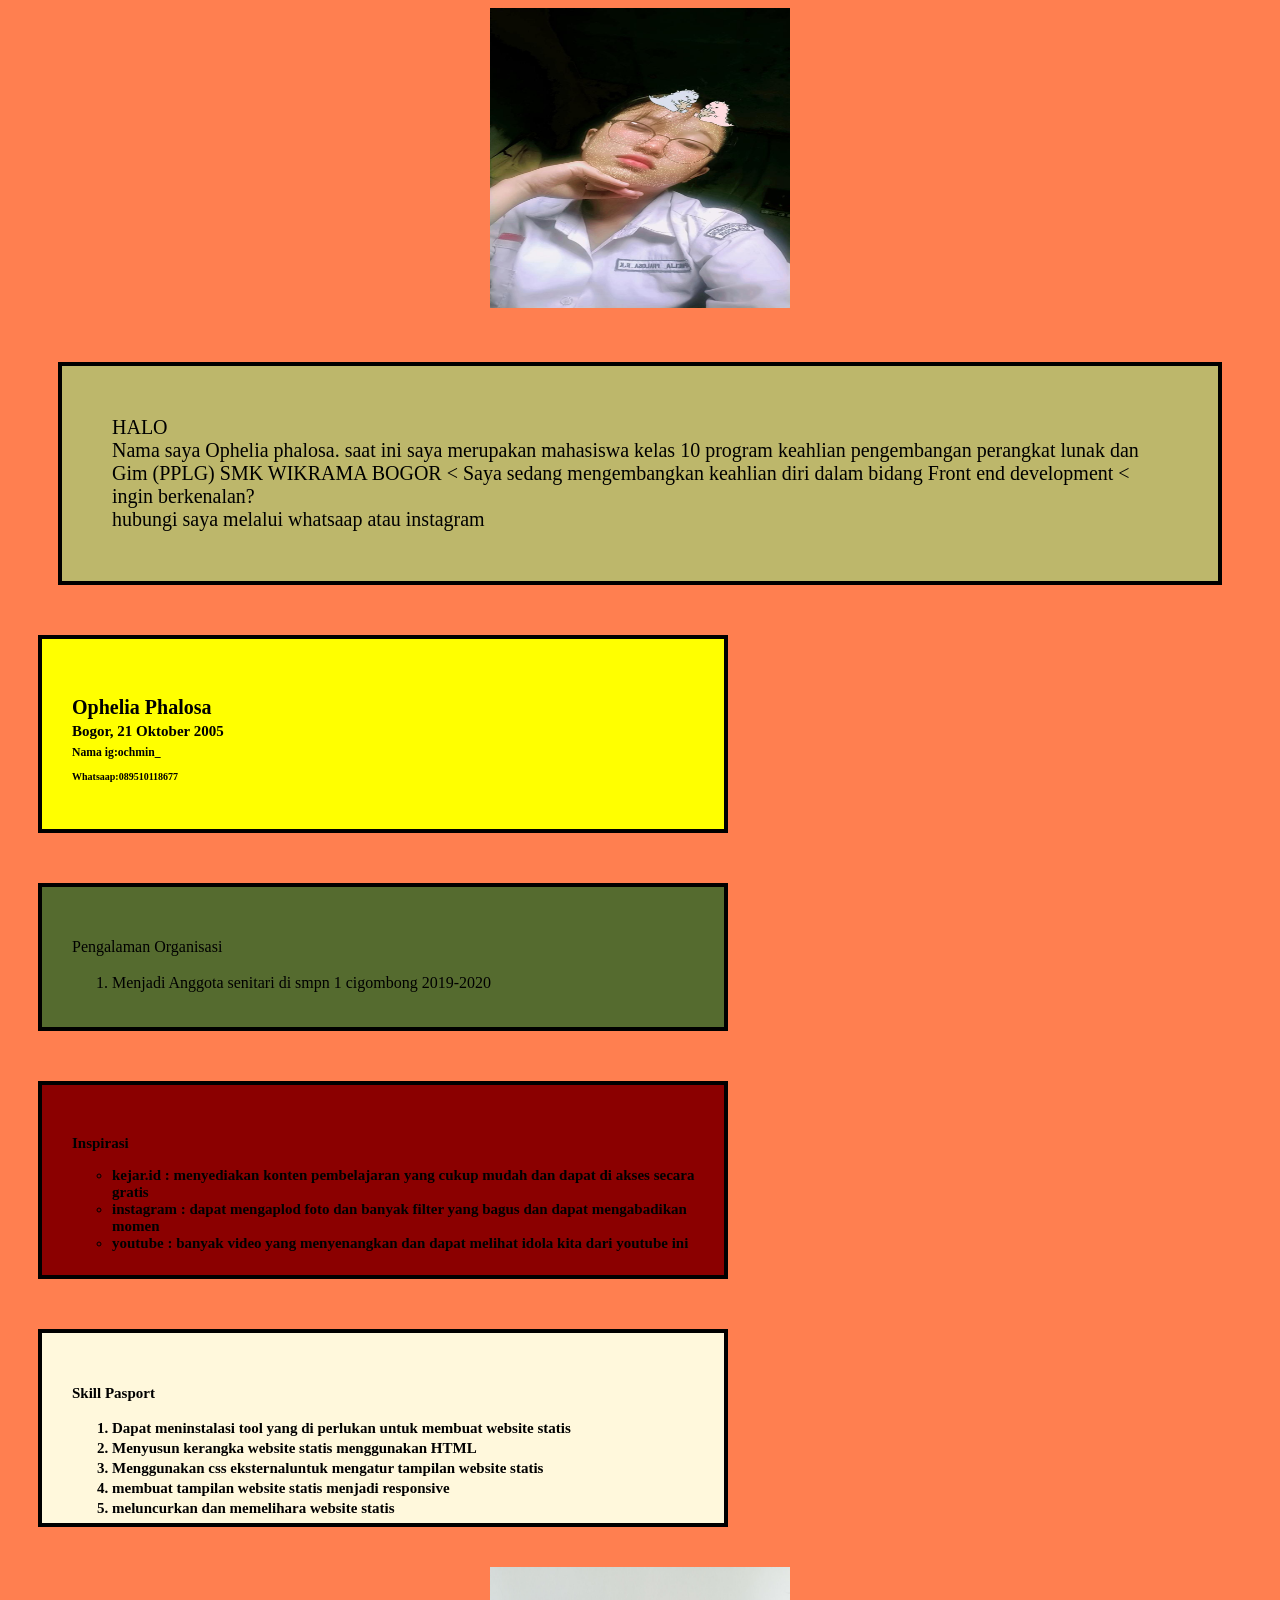
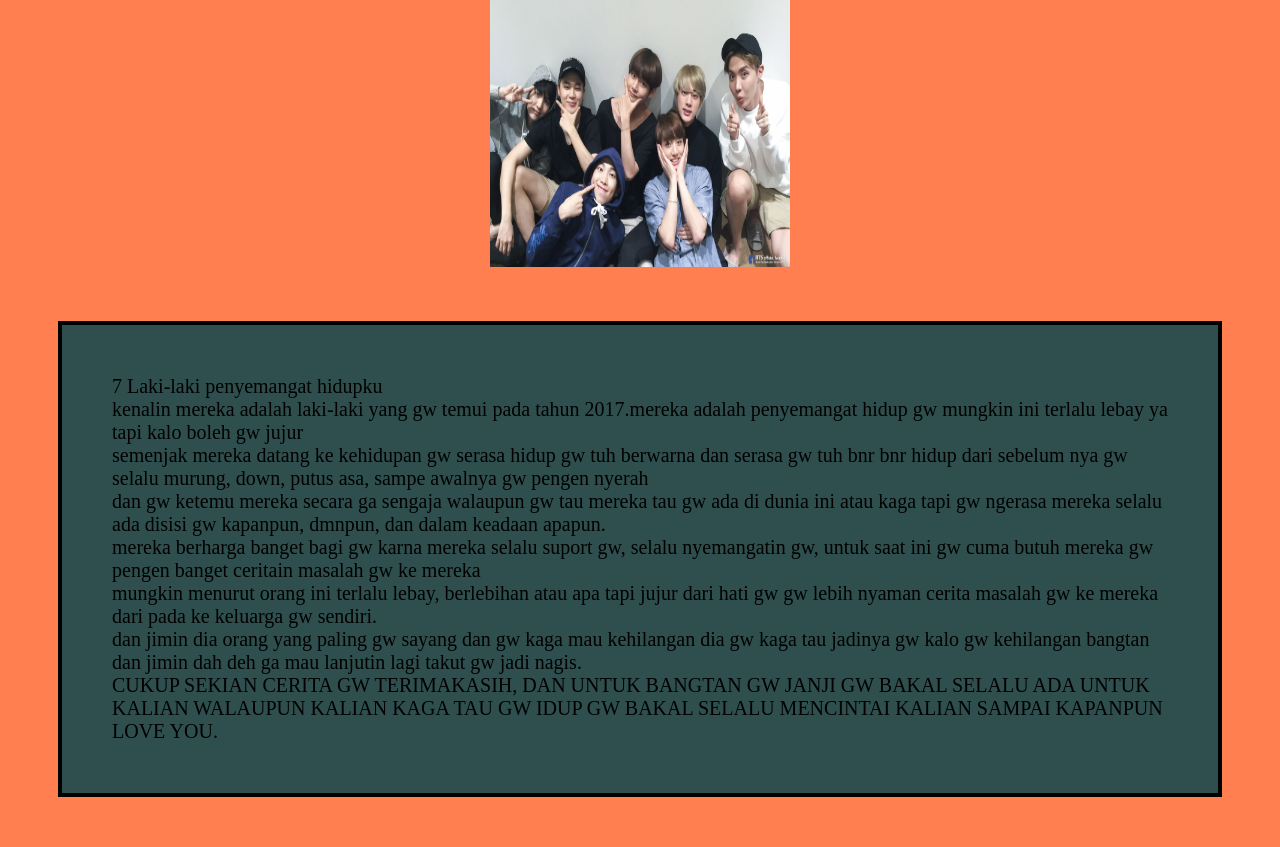
<file: index.html>
<!DOCTYPE html>
<html lang="en">
<head>
    <meta charset="UTF-8">
    <meta http-equiv="X-UA-Compatible" content="IE=edge">
    <meta name="viewport" content="width=device-width, initial-scale=1.0">
    <title>oca</title>
    
    <link rel="stylesheet" href="index.css">
</head>
<body>
    
</body>
</html>
<div class="circle">
<img src="foto oca.jpeg" class="fotoku">

</div>

<p>
 <div class="perkenalan">
    HALO</br> Nama saya Ophelia phalosa. saat ini saya merupakan mahasiswa kelas 10 program keahlian pengembangan perangkat lunak dan Gim (PPLG) SMK WIKRAMA BOGOR 
    < Saya sedang mengembangkan keahlian diri dalam bidang Front end development 
    < ingin berkenalan? </br> hubungi saya melalui whatsaap atau instagram 
</div>
</p>
<div class="data">
<h1>Ophelia Phalosa</h1>
<h2>Bogor, 21 Oktober 2005</h2>
<h3>Nama ig:ochmin_</h3>
<h4>Whatsaap:089510118677</h4>
</div>

<div class="pengalaman">
Pengalaman Organisasi
<ol type="1">
    <li>Menjadi Anggota senitari di smpn 1 cigombong 2019-2020</li>
</ol>
</div>

<div class="inspirasi">
Inspirasi
<ul type="circle">
    <li>kejar.id : menyediakan konten pembelajaran yang cukup mudah dan dapat di akses secara gratis</li>
    <li>instagram : dapat mengaplod foto dan banyak filter yang bagus dan dapat mengabadikan momen</li>
    <li>youtube : banyak video yang menyenangkan dan dapat melihat idola kita dari youtube ini</li>
</br>
</div>
<div class="skill">
Skill Pasport
<ol type="1">
    <li>Dapat meninstalasi tool yang di perlukan untuk membuat website statis</li>
    <li>Menyusun kerangka website statis menggunakan HTML</li>
    <li>Menggunakan css eksternaluntuk mengatur tampilan website statis</li>
    <li>membuat tampilan website statis menjadi responsive</li>
    <li>meluncurkan dan memelihara website statis</li>
</br>
</div>
<div class="circle">
    <img src="20210723_195555.jpg" class="bts">
</div>

<div class="bangtan">
 7 Laki-laki penyemangat hidupku </br>
    kenalin mereka adalah laki-laki yang gw temui pada tahun 2017.mereka adalah penyemangat hidup gw mungkin ini terlalu lebay ya tapi kalo boleh gw jujur </br>
    semenjak mereka datang ke kehidupan gw serasa hidup gw tuh berwarna dan serasa gw tuh bnr bnr hidup dari sebelum nya gw selalu murung, down, putus asa, sampe awalnya gw pengen nyerah </br>
    dan gw ketemu mereka secara ga sengaja walaupun gw tau mereka tau gw ada di dunia ini atau kaga tapi gw ngerasa mereka selalu ada disisi gw kapanpun, dmnpun, dan dalam keadaan apapun. </br>
    mereka berharga banget bagi gw karna mereka selalu suport gw, selalu nyemangatin gw, untuk saat ini gw cuma butuh mereka gw pengen banget ceritain masalah gw ke mereka </br>
    mungkin menurut orang ini terlalu lebay, berlebihan atau apa tapi jujur dari hati gw gw lebih nyaman cerita masalah gw ke mereka dari pada ke keluarga gw sendiri. </br>
    dan jimin dia orang yang paling gw sayang dan gw kaga mau kehilangan dia gw kaga tau jadinya gw kalo gw kehilangan bangtan dan jimin dah deh ga mau lanjutin lagi takut gw jadi nagis. </br>
    CUKUP SEKIAN CERITA GW TERIMAKASIH, DAN UNTUK BANGTAN GW JANJI GW BAKAL SELALU ADA UNTUK KALIAN WALAUPUN KALIAN KAGA TAU GW IDUP GW BAKAL SELALU MENCINTAI KALIAN SAMPAI KAPANPUN LOVE YOU.
</file>
<file: index.css>
body{
    background-color: coral;
}
@import url('https://fonts.googleapis.com/css2?family=Birthstone&family=Caramel&family=Noto+Sans+KR:wght@100&family=Open+Sans+Condensed:ital,wght@1,300&family=Shadows+Into+Light&display=swap');
*{
    font-family: 'Shadows Into Light', cursive;
}
.perkenalan{
    background-color: darkgray;
    padding-top: 50px;
    padding-bottom: 50px;
    padding-left: 50px;
    padding-right: 50px;

    background-color: darkkhaki;
    margin-top: 50px;
    margin-bottom: 50px;
    margin-left: 50px;
    margin-right: 50px;

    border: 4px solid black;
    font-size: 20px;
}
.data{
    background-color: yellowgreen;
    padding-top: 50px;
    padding-bottom: 40px;
    padding-left: 30px;
    padding-right: 20px;

    background-color: yellow;
    margin-top: 50px;
    margin-bottom: 40px;
    margin-left: 30px;
    margin-right: 20px;
     
    border: 4px solid black;
    max-width: 50%;
    width: 50%;
    max-height: 200px;
    height: 100px;
    font-size: 10px;
    line-height: 10px;
    
}
.pengalaman{
    background-color: darkgoldenrod;
    padding-top: 50px;
    padding-bottom: 40px;
    padding-left: 30px;
    padding-right: 20px;

    background-color: darkolivegreen;
    margin-top: 50px;
    margin-bottom: 40px;
    margin-left: 30px;
    margin-right: 20px;

     border: 4px solid black ;
     width: 50%;
     height: 50px;
     font-size: 15px
     font-weight: 900;
     line-height: 20px;
}
.inspirasi{
    background-color: darkorange;
    padding-top: 50px;
    padding-bottom: 40px;
    padding-left: 30px;
    padding-right: 20px;

    background-color: darkred;
    margin-top: 50px;
    margin-bottom: 40px;
    margin-left: 30px;
    margin-right: 20px;

    border: 4px solid black;
    width: 50%;
    height: 100px;
    font-size: 15px;
    font-weight: 900;
}
.skill{
    background-color:blue;
    padding-top: 50px;
    padding-bottom: 40px;
    padding-left: 30px;
    padding-right: 20px;

    background-color:cornsilk;
    margin-top: 50px;
    margin-bottom: 40px;
    margin-left: 30px;
    margin-right: 20px;
     
    border: 4px solid black;
    width: 50%;
    height: 100px;
    font-size: 15px;
    font-weight: 900;
    line-height: 20px;
}
.circle {
    text-align: center;
}
.circle>.fotoku {
    width: 300px;
    height: 300px;
    border-bottom: 60%;
    margin: auto;
}

.bangtan {
    background-color: darkslategray;
    padding-top: 50px;
    padding-bottom: 50px;
    padding-left: 50px;
    padding-right: 50px;

    background-color: darkslategray;
    margin-top: 50px;
    margin-bottom: 50px;
    margin-left: 50px;
    margin-right: 50px;

    border: 4px solid black;
    font-size: 20px;
}
.circle{
text-align: center;
}

.circle>.bts {
    width: 300px;
    height: 300px;
    border-bottom: 60%;
    margin: auto;
}
</file>
